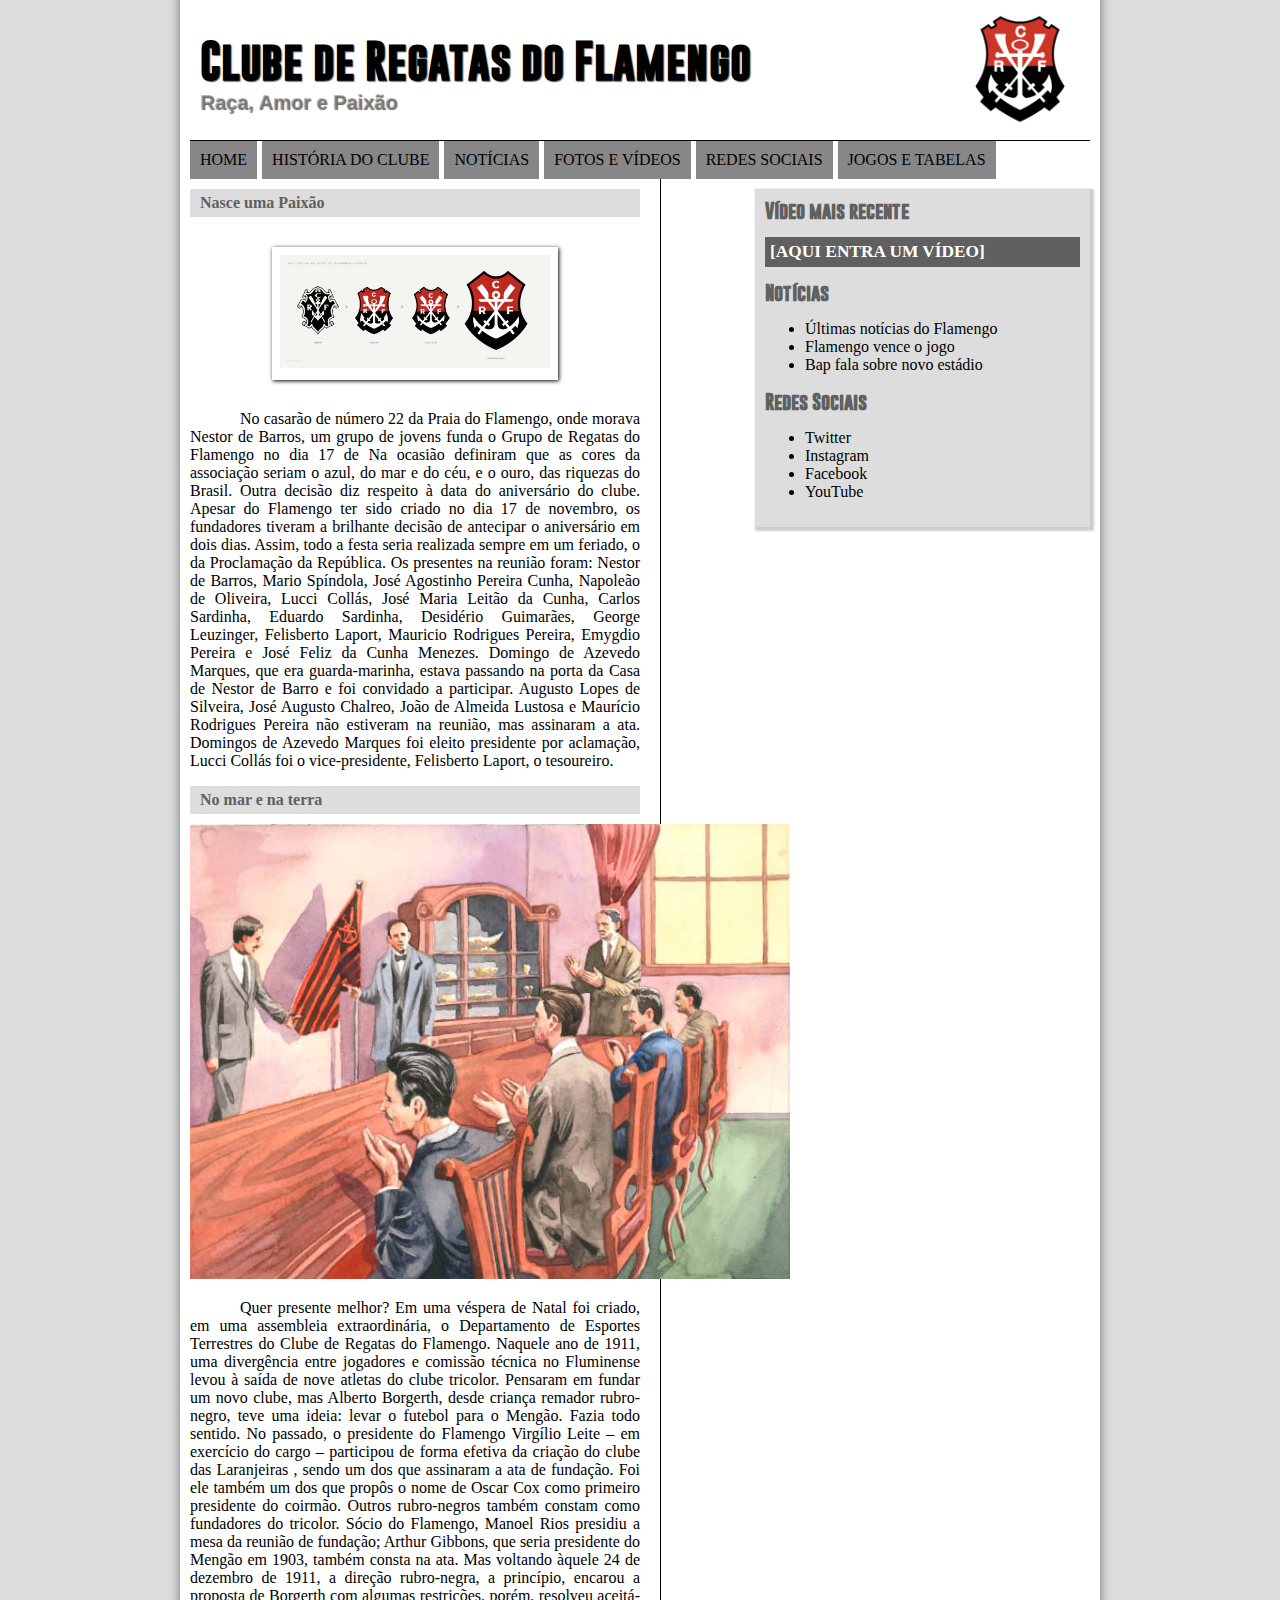
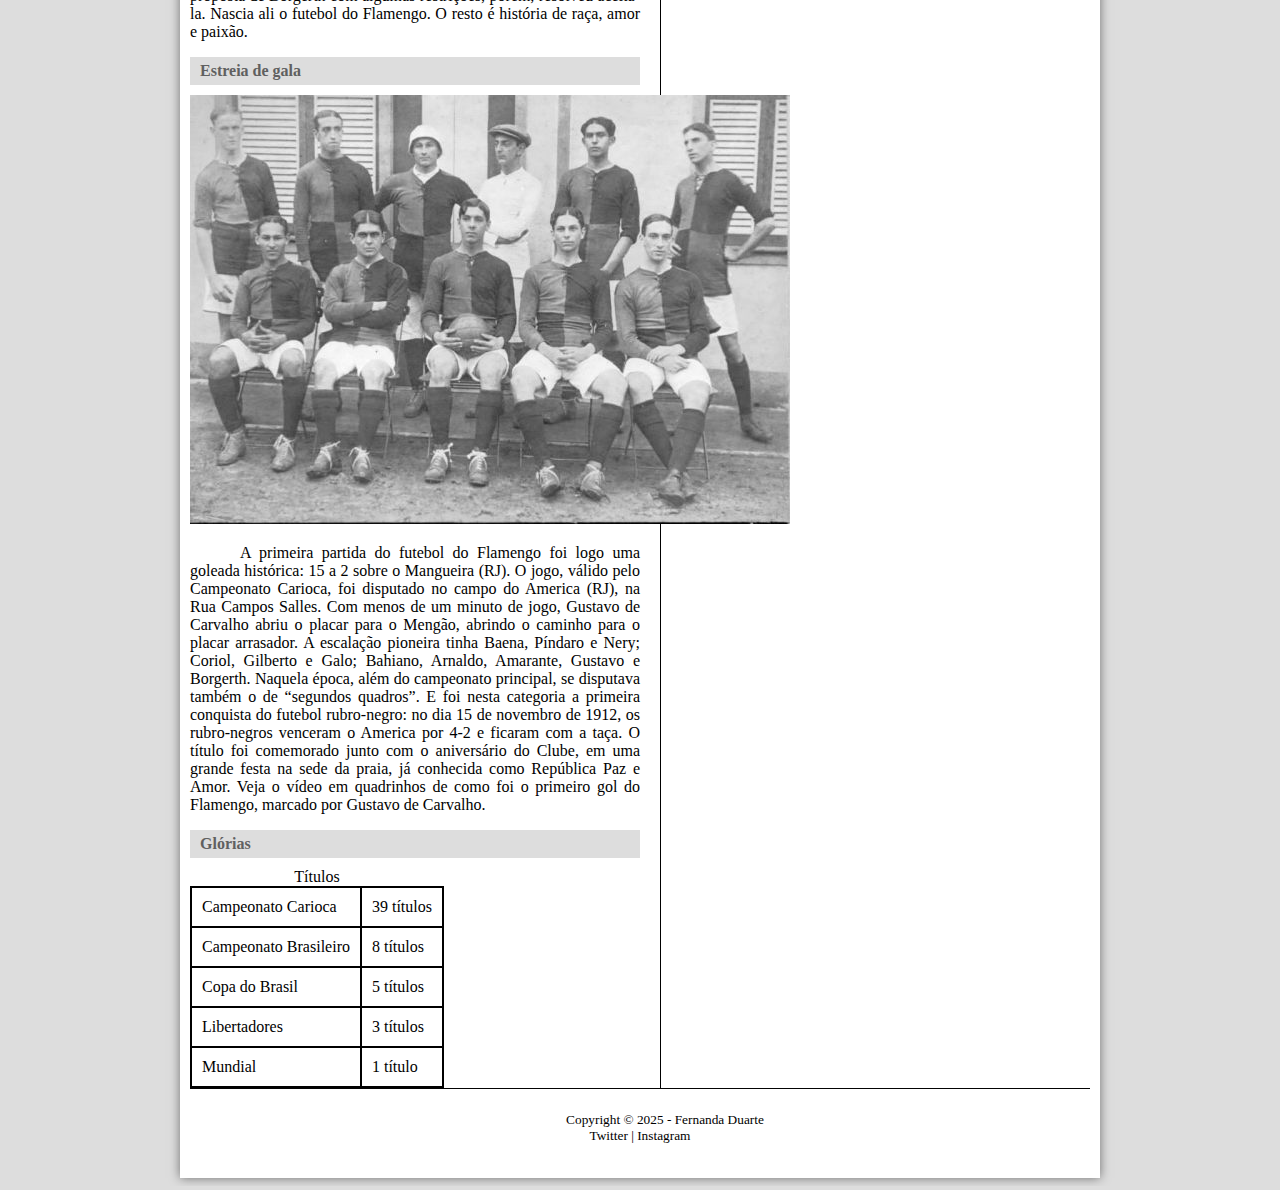
<file: index.html>
<!DOCTYPE html>
<html lang="pt-BR">

<head>
    <meta charset="UTF-8">
    <meta name="viewport" content="width=device-width, initial-scale=1.0">
    <title>Clube de Regatas do Flamengo</title>
    <link rel="stylesheet" href="style.css/style.css">
</head>
<script src="javascript.js/funcoes.js"></script>
<body>
    <div id="interface">

        <header id="cabecalho">
            <hgroup>
                <h1>Clube de Regatas do Flamengo</h1>
                <h2>Raça, Amor e Paixão</h2>
            </hgroup>
            <img id="icone" src="logo-flamengo-antigo-256.png" alt="Escudo Flamengo">
        </header>

        <nav id="menu">
            <h1>Menu Principal</h1>
            <ul>
                <li onmouseover="mudafoto('botaohome.png')" onmouseout="mudafoto('logo-flamengo-antigo-256.png')"><a href="index.html">Home</a></li>
                <li onmouseover="mudafoto('historia.png')" onmouseout="mudafoto('logo-flamengo-antigo-256.png')"><a href="historia.html">História do Clube</a></li>
                <li onmouseover="mudafoto('noticia.png')" onmouseout="mudafoto('logo-flamengo-antigo-256.png')"><a href="noticias.html">Notícias</a></li>
                <li onmouseover="mudafoto('multimidia.png')" onmouseout="mudafoto('logo-flamengo-antigo-256.png')"><a href="multimidia.html">Fotos e Vídeos</a></li>
                <li onmouseover="mudafoto('redes-sociais.png')" onmouseout="mudafoto('logo-flamengo-antigo-256.png')"><a href="redessociais.html">Redes Sociais</a></li>
                <li onmouseover="mudafoto('jogotabela.png')" onmouseout="mudafoto('logo-flamengo-antigo-256.png')"><a href="jogostabelas.html">Jogos e Tabelas</a></li>
            </ul>
        </nav>

        <section id="corpo">
            <article id="noticiaprincipal">
                <h2>Nasce uma Paixão</h2>
                <figure class="fotolegenda">
                    <img id="minhafoto" src="escudoevolucao.avif" alt="Flamengo">
                    <figcaption>Escudo do Flamengo</figcaption>
                </figure>
                <p>No casarão de número 22 da Praia do Flamengo, onde morava Nestor de Barros,
                    um grupo de jovens funda o Grupo de Regatas do Flamengo
                    no dia 17 de Na ocasião definiram que as cores da associação
                    seriam o azul, do mar e do céu, e o ouro, das riquezas do Brasil.
                    Outra decisão diz respeito à data do aniversário do clube.
                    Apesar do Flamengo ter sido criado no dia 17 de novembro,
                    os fundadores tiveram a brilhante decisão de antecipar o aniversário
                    em dois dias. Assim, todo a festa seria realizada sempre em
                    um feriado, o da Proclamação da República.
                    Os presentes na reunião foram: Nestor de Barros, Mario Spíndola,
                    José Agostinho Pereira Cunha, Napoleão de Oliveira, Lucci Collás,
                    José Maria Leitão da Cunha, Carlos Sardinha, Eduardo Sardinha,
                    Desidério Guimarães, George Leuzinger, Felisberto Laport,
                    Mauricio Rodrigues Pereira, Emygdio Pereira e José Feliz da Cunha Menezes. Domingo de Azevedo
                    Marques, que era guarda-marinha, estava passando na porta da Casa de Nestor de Barro e foi convidado
                    a participar. Augusto Lopes de Silveira, José Augusto Chalreo, João de Almeida Lustosa e Maurício
                    Rodrigues Pereira não estiveram na reunião, mas assinaram a ata. Domingos de Azevedo Marques foi
                    eleito presidente por aclamação, Lucci Collás foi o vice-presidente, Felisberto Laport, o
                    tesoureiro.</p>

                <h2>No mar e na terra</h2>
                <img id="minhafoto" src="epopeias_rubro_negras_1911-600x455.png" alt="Flamengo">
                <p>Quer presente melhor? Em uma véspera de Natal foi criado,
                    em uma assembleia extraordinária, o Departamento de
                    Esportes Terrestres do Clube de Regatas do Flamengo.
                    Naquele ano de 1911, uma divergência entre jogadores
                    e comissão técnica no Fluminense levou à saída de
                    nove atletas do clube tricolor. Pensaram em fundar
                    um novo clube, mas Alberto Borgerth, desde criança
                    remador rubro-negro, teve uma ideia: levar o futebol
                    para o Mengão. Fazia todo sentido. No passado,
                    o presidente do Flamengo Virgílio Leite – em exercício do cargo
                    – participou de forma efetiva da criação do clube das Laranjeiras
                    , sendo um dos que assinaram a ata de fundação. Foi ele
                    também um dos que propôs o nome de Oscar Cox como primeiro
                    presidente do coirmão. Outros rubro-negros também constam
                    como fundadores do tricolor. Sócio do Flamengo, Manoel Rios
                    presidiu a mesa da reunião de fundação; Arthur Gibbons, que seria presidente do Mengão em 1903,
                    também consta na ata. Mas voltando àquele 24 de dezembro de 1911, a direção rubro-negra, a
                    princípio, encarou a proposta de Borgerth com algumas restrições, porém, resolveu aceitá-la. Nascia
                    ali o futebol do Flamengo. O resto é história de raça, amor e paixão.</p>

                <h2>Estreia de gala</h2>
                <img id="minhafoto" src="iniciodahistoria.jpg" alt="Flamengo">
                <p>A primeira partida do futebol do Flamengo foi logo uma goleada histórica: 15 a 2 sobre o Mangueira
                    (RJ). O jogo, válido pelo Campeonato Carioca, foi disputado no campo do America (RJ), na Rua Campos
                    Salles. Com menos de um minuto de jogo, Gustavo de Carvalho abriu o placar para o Mengão, abrindo o
                    caminho para o placar arrasador. A escalação pioneira tinha Baena, Píndaro e Nery; Coriol, Gilberto
                    e Galo; Bahiano, Arnaldo, Amarante, Gustavo e Borgerth. Naquela época, além do campeonato principal,
                    se disputava também o de “segundos quadros”. E foi nesta categoria a primeira conquista do futebol
                    rubro-negro: no dia 15 de novembro de 1912, os rubro-negros venceram o America por 4-2 e ficaram com
                    a taça. O título foi comemorado junto com o aniversário do Clube, em uma grande festa na sede da
                    praia, já conhecida como República Paz e Amor. Veja o vídeo em quadrinhos de como foi o primeiro gol
                    do Flamengo, marcado por Gustavo de Carvalho.</p>

                <h2>Glórias</h2>
                <table id="tabelaspec">
                    <caption>Títulos</caption>
                    <tr>
                        <td>Campeonato Carioca</td>
                        <td>39 títulos</td>
                    </tr>
                    <tr>
                        <td>Campeonato Brasileiro</td>
                        <td>8 títulos</td>
                    </tr>
                    <tr>
                        <td>Copa do Brasil</td>
                        <td>5 títulos</td>
                    </tr>
                    <tr>
                        <td>Libertadores</td>
                        <td>3 títulos</td>
                    </tr>
                    <tr>
                        <td>Mundial</td>
                        <td>1 título</td>
                    </tr>
                </table>
            </article>
        </section>

        <aside id="lateral">
            <h1>Vídeo mais recente</h1>
            <h2>[AQUI ENTRA UM VÍDEO]</h2>

            <h1>Notícias</h1>
            <ul>
                <li><a href="https://ge.globo.com/futebol/times/flamengo/" target="_blank">Últimas notícias do
                        Flamengo</a></li>
                <li><a href="#">Flamengo vence o jogo</a></li>
                <li><a href="#">Bap fala sobre novo estádio</a></li>
            </ul>

            <h1>Redes Sociais</h1>
            <ul>
                <li><a href="https://x.com/Flamengo" target="_blank">Twitter</a></li>
                <li><a href="https://www.instagram.com/flamengo" target="_blank">Instagram</a></li>
                <li><a href="https://www.facebook.com/Flamengo" target="_blank">Facebook</a></li>
                <li><a href="https://www.youtube.com/user/FlamengoTV" target="_blank">YouTube</a></li>
            </ul>
        </aside>

        <footer id="rodape">
            <p>Copyright &copy; 2025 - Fernanda Duarte <br>
                <a href="https://x.com/Flamengo" target="_blank">Twitter</a> |
                <a href="https://www.instagram.com/flamengo" target="_blank">Instagram</a>
            </p>
        </footer>

    </div>
</body>

</html>
</file>
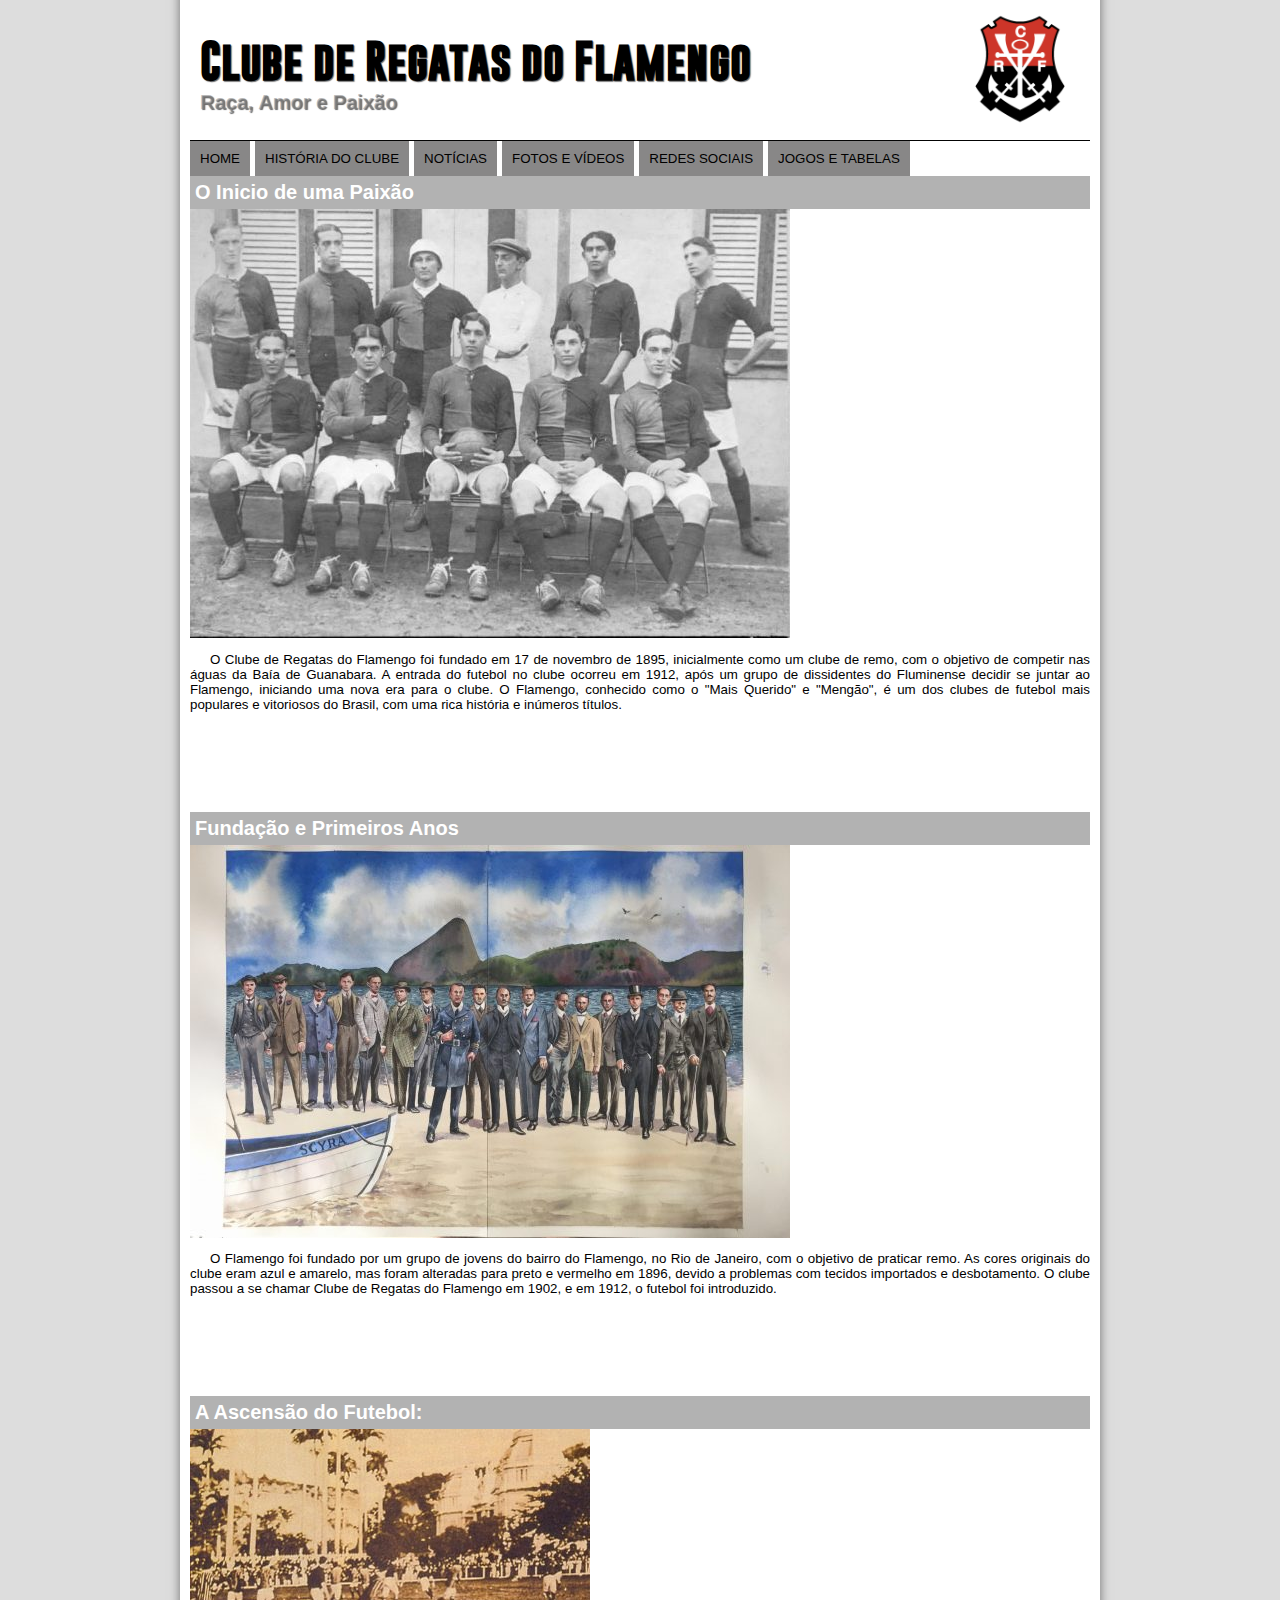
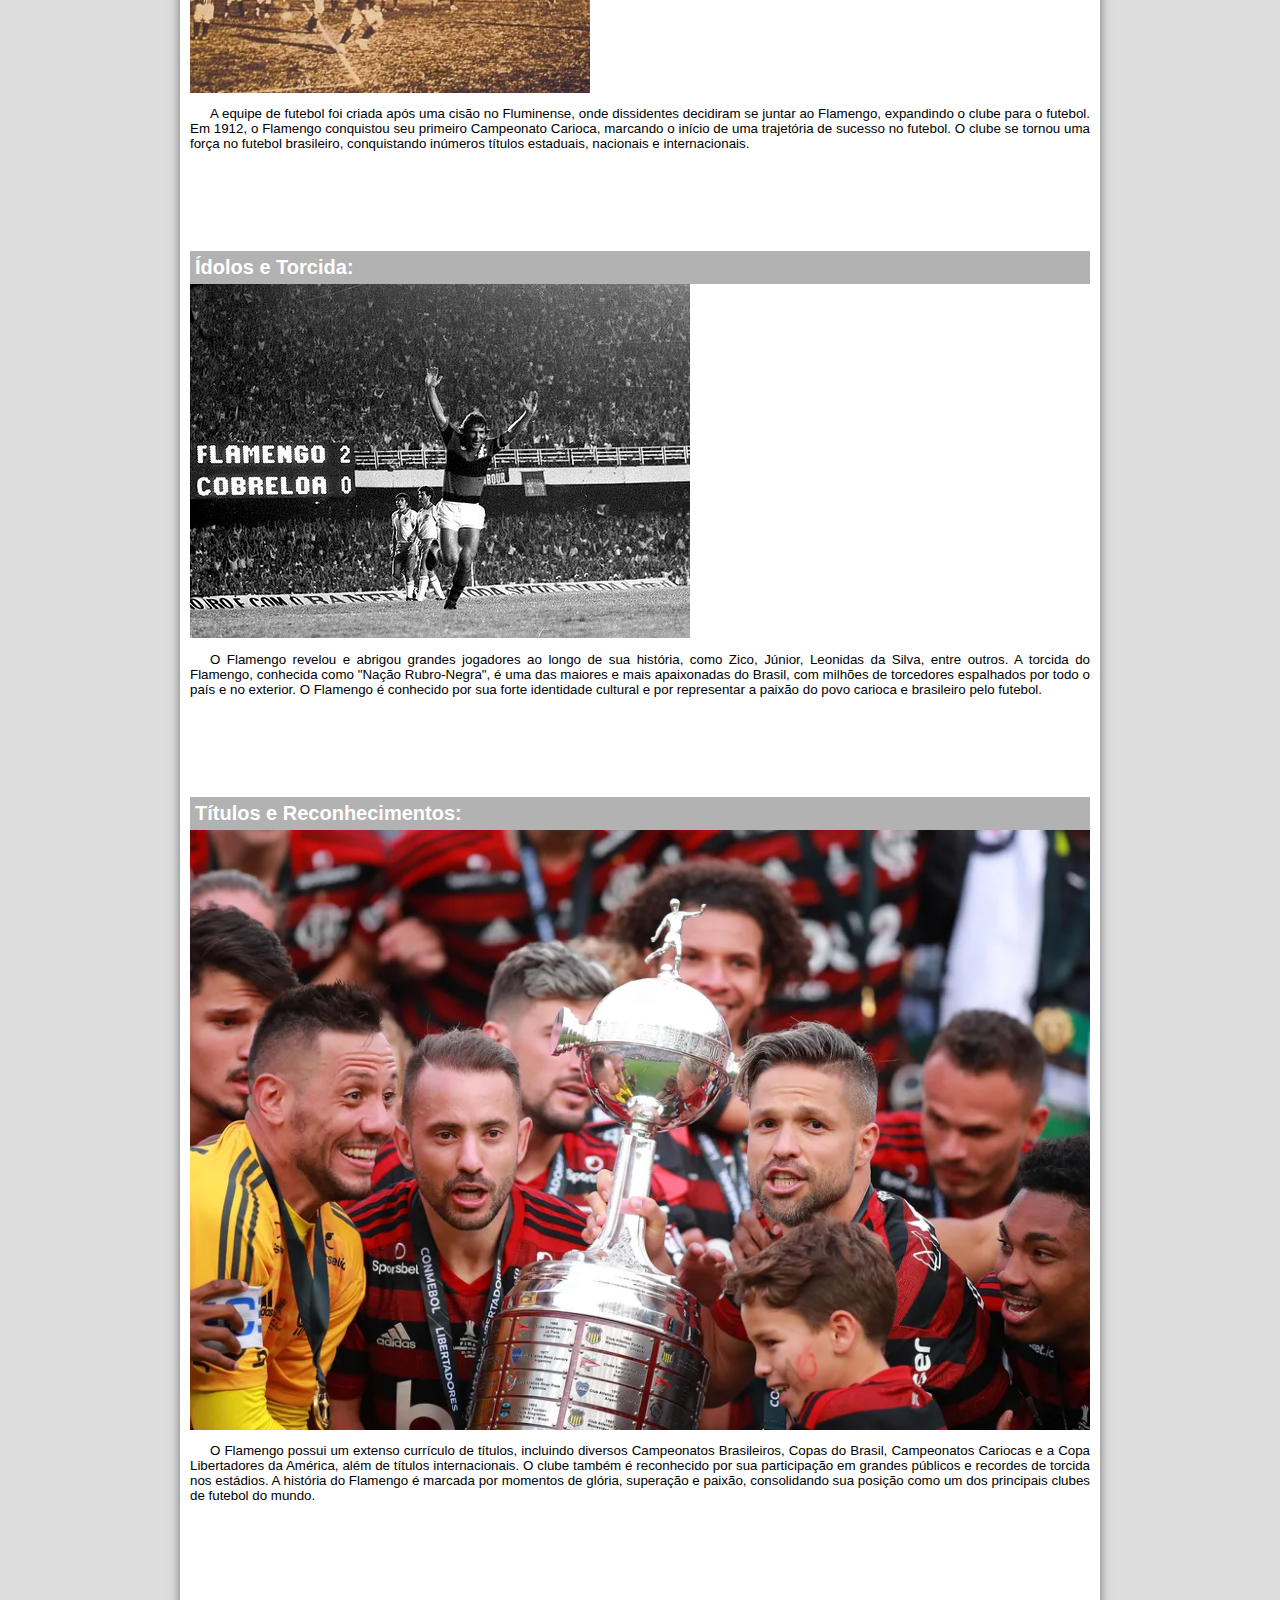
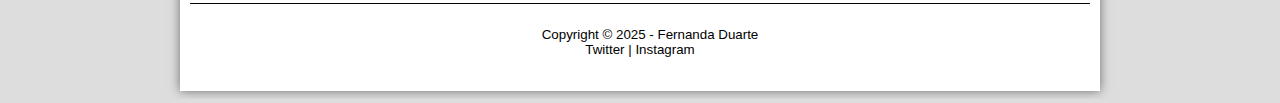
<file: historia.html>
<!DOCTYPE html>
<html lang="pt-BR">

<head>
    <meta charset="UTF-8">
    <meta name="viewport" content="width=device-width, initial-scale=1.0">
    <title>Clube de Regatas do Flamengo</title>
    <link rel="stylesheet" href="style.css/style.css">
    <style>
        body {
            font-family: Arial, Helvetica, sans-serif;
            font-size: 10pt;
        }

        p {
            text-align: justify;
            text-indent: 20px;
        }

        article h1 {
            font-size: 15pt;
            color: white;
            background-color: rgba(0, 0, 0, 0.3);
            padding: 5px;
            margin: 0px;
        }

        article {
            margin-bottom: 100px;
        }

        img {
            max-width: 100%;
            height: auto;
            display: block;
            /* evita espaços extras */
        }
    </style>
</head>
<script src="javascript.js/funcoes.js"></script>

<body>
    <div id="interface">

        <header id="cabecalho">
            <hgroup>
                <h1>Clube de Regatas do Flamengo</h1>
                <h2>Raça, Amor e Paixão</h2>
            </hgroup>
            <img id="icone" src="logo-flamengo-antigo-256.png" alt="Escudo Flamengo">
        </header>

        <nav id="menu">
            <h1>Menu Principal</h1>
            <ul>
                <li onmouseover="mudafoto('botaohome.png')" onmouseout="mudafoto('logo-flamengo-antigo-256.png')"><a
                        href="index.html">Home</a></li>
                <li onmouseover="mudafoto('historia.png')" onmouseout="mudafoto('logo-flamengo-antigo-256.png')"><a
                        href="historia.html">História do Clube</a></li>
                <li onmouseover="mudafoto('noticia.png')" onmouseout="mudafoto('logo-flamengo-antigo-256.png')"><a
                        href="noticias.html">Notícias</a></li>
                <li onmouseover="mudafoto('multimidia.png')" onmouseout="mudafoto('logo-flamengo-antigo-256.png')"><a
                        href="multimidia.html">Fotos e Vídeos</a></li>
                <li onmouseover="mudafoto('redes-sociais.png')" onmouseout="mudafoto('logo-flamengo-antigo-256.png')"><a
                        href="redessociais.html">Redes Sociais</a></li>
                <li onmouseover="mudafoto('jogotabela.png')" onmouseout="mudafoto('logo-flamengo-antigo-256.png')"><a
                        href="jogostabelas.html">Jogos e Tabelas</a></li>
            </ul>
        </nav>

        <article id="topo">
            <header>
                <h1>O Inicio de uma Paixão</h1>
            </header>
            <img id="minhafoto" src="iniciodahistoria.jpg">

            <p>O Clube de Regatas do Flamengo foi fundado em 17 de novembro de 1895, inicialmente como um clube de remo,
                com o
                objetivo de competir nas águas da Baía de Guanabara. A entrada do futebol no clube ocorreu em 1912, após
                um
                grupo de dissidentes do Fluminense decidir se juntar ao Flamengo, iniciando uma nova era para o clube. O
                Flamengo, conhecido como o "Mais Querido" e "Mengão", é um dos clubes de futebol mais populares e
                vitoriosos
                do
                Brasil, com uma rica história e inúmeros títulos.</p>
        </article>
        <article id="fundacao">
            <header>
                <h1>Fundação e Primeiros Anos</h1>
            </header>
            <img id="minhafoto" src="fundadores-600x393.jpg">

            <p>O Flamengo foi fundado por um grupo de jovens do bairro do Flamengo, no Rio de Janeiro, com o objetivo de
                praticar remo.
                As cores originais do clube eram azul e amarelo, mas foram alteradas para preto e vermelho em 1896,
                devido a
                problemas com tecidos importados e desbotamento.
                O clube passou a se chamar Clube de Regatas do Flamengo em 1902, e em 1912, o futebol foi introduzido.
            </p>
        </article>
        <article id="futebol">
            <header>
                <h1>A Ascensão do Futebol:</h1>
            </header>
            <img id="minhafoto" src="fla-flu.jpg">
            <p>A equipe de futebol foi criada após uma cisão no Fluminense, onde dissidentes decidiram se juntar ao
                Flamengo,
                expandindo o clube para o futebol.
                Em 1912, o Flamengo conquistou seu primeiro Campeonato Carioca, marcando o início de uma trajetória de
                sucesso
                no futebol.
                O clube se tornou uma força no futebol brasileiro, conquistando inúmeros títulos estaduais, nacionais e
                internacionais.</p>
        </article>
        <article id="idolotorcida">
            <header>
                <h1>Ídolos e Torcida:</h1>
            </header>
            <img id="minhafoto" src="Zico.jpg">
            <p>O Flamengo revelou e abrigou grandes jogadores ao longo de sua história, como Zico, Júnior, Leonidas da
                Silva,
                entre outros.
                A torcida do Flamengo, conhecida como "Nação Rubro-Negra", é uma das maiores e mais apaixonadas do
                Brasil,
                com
                milhões de torcedores espalhados por todo o país e no exterior.
                O Flamengo é conhecido por sua forte identidade cultural e por representar a paixão do povo carioca e
                brasileiro
                pelo futebol.</p>
        </article>
        <article id="titulos">
            <header>
                <h1>Títulos e Reconhecimentos:</h1>
            </header>
            <img id="minhafoto" src="libertadores.jpeg">
            <p>O Flamengo possui um extenso currículo de títulos, incluindo diversos Campeonatos Brasileiros, Copas do
                Brasil,
                Campeonatos Cariocas e a Copa Libertadores da América, além de títulos internacionais.
                O clube também é reconhecido por sua participação em grandes públicos e recordes de torcida nos
                estádios.
                A história do Flamengo é marcada por momentos de glória, superação e paixão, consolidando sua posição
                como
                um
                dos principais clubes de futebol do mundo.</p>
        </article>

        <footer id="rodape">
            <p>Copyright &copy; 2025 - Fernanda Duarte <br>
                <a href="https://x.com/Flamengo" target="_blank">Twitter</a> |
                <a href="https://www.instagram.com/flamengo" target="_blank">Instagram</a>
            </p>
        </footer>

    </div>
</body>

</html>
</file>
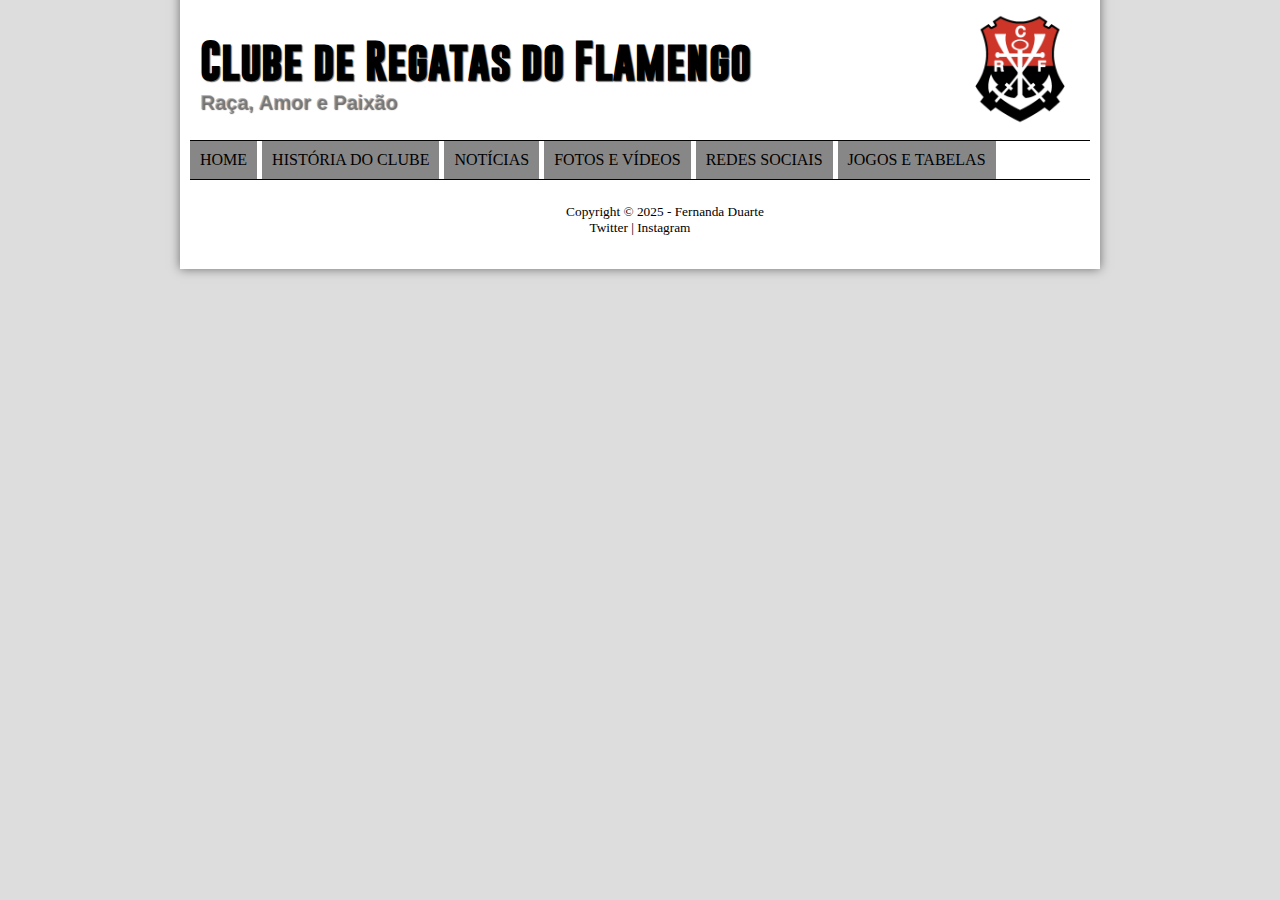
<file: jogostabelas.html>
<!DOCTYPE html>
<html lang="pt-BR">

<head>
    <meta charset="UTF-8">
    <meta name="viewport" content="width=device-width, initial-scale=1.0">
    <title>Clube de Regatas do Flamengo</title>
    <link rel="stylesheet" href="style.css/style.css">
</head>
<script src="javascript.js/funcoes.js"></script>
<body>
    <div id="interface">

        <header id="cabecalho">
            <hgroup>
                <h1>Clube de Regatas do Flamengo</h1>
                <h2>Raça, Amor e Paixão</h2>
            </hgroup>
            <img id="icone" src="logo-flamengo-antigo-256.png" alt="Escudo Flamengo">
        </header>

        <nav id="menu">
            <h1>Menu Principal</h1>
            <ul>
                <li onmouseover="mudafoto('botaohome.png')" onmouseout="mudafoto('logo-flamengo-antigo-256.png')"><a href="index.html">Home</a></li>
                <li onmouseover="mudafoto('historia.png')" onmouseout="mudafoto('logo-flamengo-antigo-256.png')"><a href="historia.html">História do Clube</a></li>
                <li onmouseover="mudafoto('noticia.png')" onmouseout="mudafoto('logo-flamengo-antigo-256.png')"><a href="noticias.html">Notícias</a></li>
                <li onmouseover="mudafoto('multimidia.png')" onmouseout="mudafoto('logo-flamengo-antigo-256.png')"><a href="multimidia.html">Fotos e Vídeos</a></li>
                <li onmouseover="mudafoto('redes-sociais.png')" onmouseout="mudafoto('logo-flamengo-antigo-256.png')"><a href="redessociais.html">Redes Sociais</a></li>
                <li onmouseover="mudafoto('jogotabela.png')" onmouseout="mudafoto('logo-flamengo-antigo-256.png')"><a href="jogostabelas.html">Jogos e Tabelas</a></li>
            </ul>
        </nav>

        <footer id="rodape">
            <p>Copyright &copy; 2025 - Fernanda Duarte <br>
                <a href="https://x.com/Flamengo" target="_blank">Twitter</a> |
                <a href="https://www.instagram.com/flamengo" target="_blank">Instagram</a>
            </p>
        </footer>

    </div>
</body>

</html>
</file>
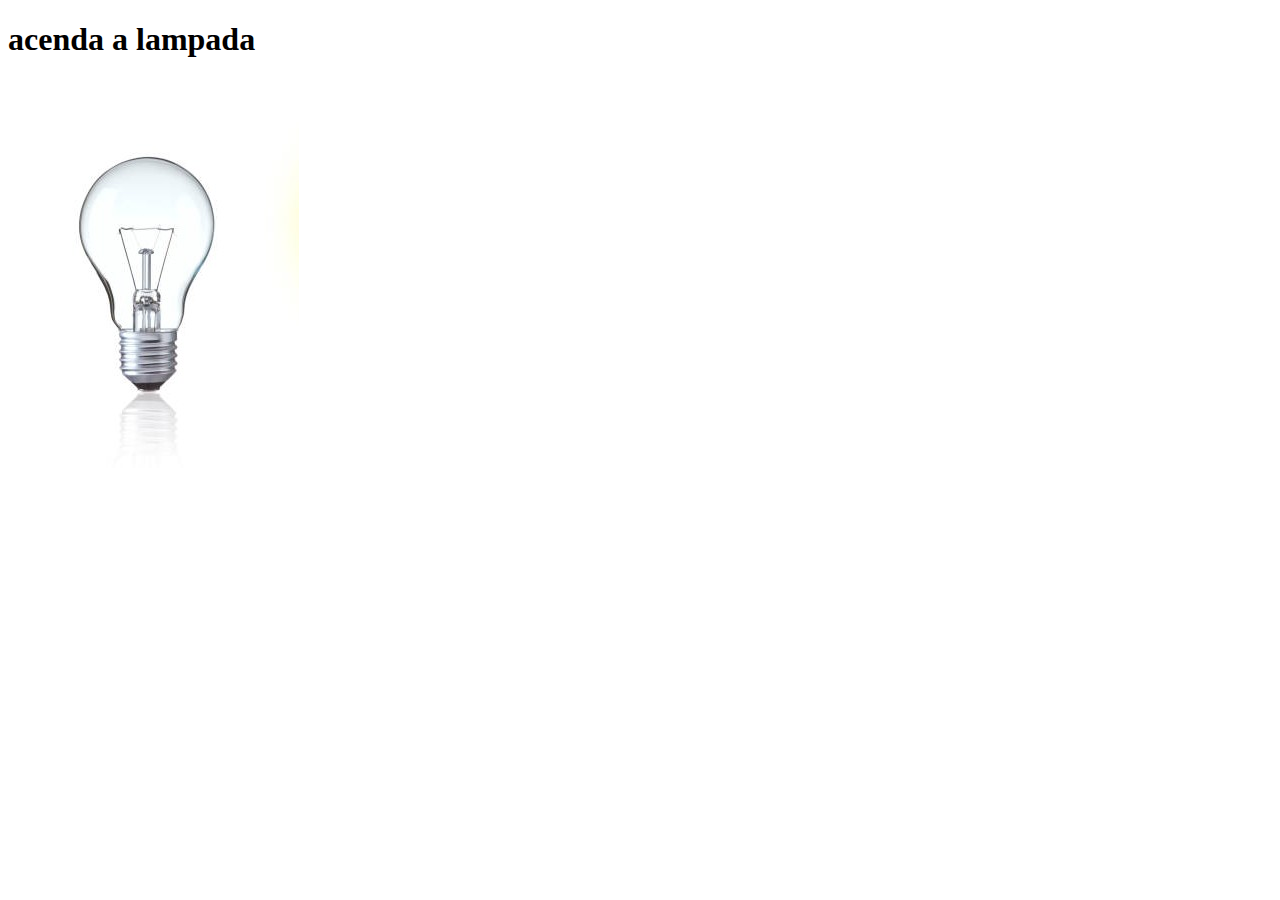
<file: testejavascript.html>
<!DOCTYPE html>
<html lang="pt-BR">
<head>
    <meta charset="UTF-8">
    <meta name="viewport" content="width=device-width, initial-scale=1.0">
    <title>Document</title>
    <script>
        function acendelampada() {
            document.getElementById("luz").src = "lampadaacesa.jpg";
        }
        function apagarlampada() {
            document.getElementById("luz").src = "lampadaapagada.jpg";
        }
    </script>
</head>
<body>
    <h1>acenda a lampada</h1>
    <img src="lampadaapagada.jpg" id="luz" onmousemove="acendelampada()" onmouseout="apagarlampada()" />

</body>
</html>
</file>
<file: style.css/style.css>
@font-face {
    font-family: "fontelogo";
    src: url("../fonte/Goboldbold.otf");
}
body {
    background-color: #dddddd;
    color: rgb(0, 0, 0); /* Cor do texto em preto */

}

a {
    color: #000000; /* Cor do link em preto */
    text-decoration: none; /* Remove o sublinhado do link */
}
a :hover {
    color: #606060; /* Cor do link ao passar o mouse */
    text-decoration: underline; /* Sublinha o link ao passar o mouse */
}

div#interface {
    width: 900px;
    background-color: #ffffff;
    margin: -20px auto 0px auto;
    box-shadow: 0px 0px 10px rgba(0, 0, 0, 0.5); /* Sombra para dar profundidade */
    padding: 10px 10px 10px 10px; /* Espaçamento interno */

}
header#cabecalho img#icone {
    position: static; /* Permite que o ícone seja posicionado de forma estática */
    max-width: 120px;
    left: 1000px; /* Alinha o ícone à direita */
    top: 40px;
}
header#cabecalho hgroup {
    flex: 1; /* Permite que o grupo de cabeçalhos ocupe o espaço restante */
} 
header#cabecalho {
    
    border-bottom: 1px solid #030303;
    height: auto; /* Permite que a altura se ajuste ao conteúdo */
    display: flex; /* Alinha logo e textos na horizontal */
    justify-content: space-between; /* Espaço entre logo e menu */
    align-items: center; /* Centraliza verticalmente */
    padding: 10px; /* Espaço interno */
    position: relative; /* Base para posicionar itens internos */
}
header#cabecalho h1 {
    font-family: 'fontelogo', Helvetica, sans-serif;
    font-size: 30pt; /* Tamanho da fonte do título */
    color: #000000; /* Cor do título em preto */
    text-shadow: 1px 1px 1px rgba(0, 0, 0, 0.6); /* Sombra para o título */
    padding: 0px; /* Remove o preenchimento */
    margin-bottom: 4px; /* Remove a margem inferior */
}
header#cabecalho h2 {
    font-family: Arial, Helvetica, sans-serif;
    font-size: 15pt; /* Tamanho da fonte do subtítulo */
    color: #8888; /* Cor do subtítulo em preto */
    text-shadow: 1px 1px 1px rgba(0, 0, 0, 0.6); /* Sombra para o subtítulo */
    padding: 0px; /* Remove o preenchimento */
    margin-top: 0px; /* Remove a margem superior */
}
p {
    text-align: justify;
    text-indent: 50px;
}
/* formatação de imagens com legendas */
figure.fotolegenda {
    position: relative;
    border: 8px solid white; /* Borda branca de 8px */
    box-shadow: 1px 1px 4px black; /* Sombra para dar profundidade */
    width: 60%; /* Ajusta a largura do contêiner */
    margin: 30px auto; /* Centraliza o contêiner com margem */
}
figure.fotolegenda img {
    width: 100%; /* Ajusta a largura da imagem ao contêiner */
    height: auto; /* Ajusta a altura da imagem ao contêiner */
}
figure.fotolegenda figcaption {
    opacity: 0;
    position: absolute;
    bottom: 0px; /* Posiciona a legenda na parte inferior */
    left: 0px;
    background-color: rgba(0, 0, 0, 0.4); /* Fundo preto com transparência */
    color: white; /* Texto branco */
    width: 100%; /* Largura total do contêiner */
    height: auto; /* Altura total do contêiner */
    padding: 10px; /* Espaçamento interno */
    box-sizing: border-box; /* Inclui o padding na largura/altura total */
    transition: opacity 1s; /* Transição suave para a opacidade */
}
figure.fotolegenda:hover figcaption {
    opacity: 1;

}

/* estilo do menu */
nav#menu {
    display: block;
}
nav#menu ul {
    list-style: none; /* Remove os marcadores da lista */
    text-transform: uppercase; /* Transforma o texto em maiúsculas */
    display: flex; /* Exibe os itens do menu em linha */
    gap: 5px; /* Espaçamento entre os itens */
    margin: 0; /* Remove a margem da lista */
    padding: 0; /* Remove o preenchimento da lista */
    

}
nav#menu li {
   background-color: #888787;
   padding: 10px; /* Espaçamento interno */
   transition: background-color 0.3s; /* Transição suave para a cor de fundo */
}
nav#menu li:hover {
    background-color: #606060; /* Cor de fundo ao passar o mouse */
}
nav#menu h1 {
    display: none; /* Esconde o título do menu */
}
nav#menu a {
    color: black;
    text-decoration: none; /* Remove o sublinhado dos links */

}
nav#menu a:hover {
    color: white; /* Cor do link ao passar o mouse */
    text-decoration: underline; /* Sublinhado ao passar o mouse */
}
section#corpo {
    display: block; /* Exibe o corpo como um bloco */
    width: 50%; /* Largura do corpo */
    float: left; /* Permite que o corpo flutue à esquerda */
    border-right: 1px solid #000000; /* Borda direita do corpo */
    padding-right: 20px; /* Espaçamento interno à direita */
}

article#noticiaprincipal h2 {
    font-size: 12pt; /* Tamanho da fonte do artigo principal */
    color: #606060; /* Cor do texto do artigo principal */
    background-color: #dddddd;
    padding: 5px 0px 5px 10px; /* Espaçamento interno do artigo principal */
    margin: 10px 0px 10px 0px; /* Margem do artigo principal */
}

table#tabelaspec {
    border: 1px solid #000000; /* Borda da tabela */
    border-spacing: 0px; /* Espaçamento entre as células */
   margin: center;
}

table#tabelaspec td {
    border: 1px solid #000000; /* Borda das células */
    padding: 10px; /* Espaçamento interno das células */
}


aside#lateral {
    display: block;
    width: 35%; /* Largura da barra lateral */
    float: right; /* Permite que a barra lateral flutue à direita */
    background-color: #dddddd; /* Cor de fundo da barra lateral */
    padding: 10px; /* Espaçamento interno da barra lateral */
    margin-top: 10px;
    box-shadow: 2px 2px 2px 2px rgba(0, 0, 0, 0.2); /* Sombra para dar profundidade */
}
aside#lateral h1 {
    font-family: 'fontelogo', Helvetica, sans-serif;
    font-size: 13pt; /* Tamanho da fonte do título lateral */
    color: #606060; /* Cor do título lateral */
    margin-top: 0px; /* Remove a margem superior do título lateral */
}
aside#lateral h2 {
    background-color: #606060; /* Cor de fundo do subtítulo lateral */
    font-size: 13pt; /* Tamanho da fonte do link na barra lateral */
    text-decoration: none; /* Remove o sublinhado do link */
    color: #ffffff; /* Cor do texto do link na barra lateral */
    padding: 5px;
}

footer#rodape {
    clear: both; /* Limpa os elementos flutuantes */
    border-top: 1px solid #030303; /* Borda superior do rodapé */

}
footer#rodape p {
    text-align: center; /* Centraliza o texto do rodapé */
    font-size: 10pt; /* Tamanho da fonte do rodapé */
    color: #000000; /* Cor do texto do rodapé em preto */
    padding: 10px; /* Espaçamento interno */
}
</file>
